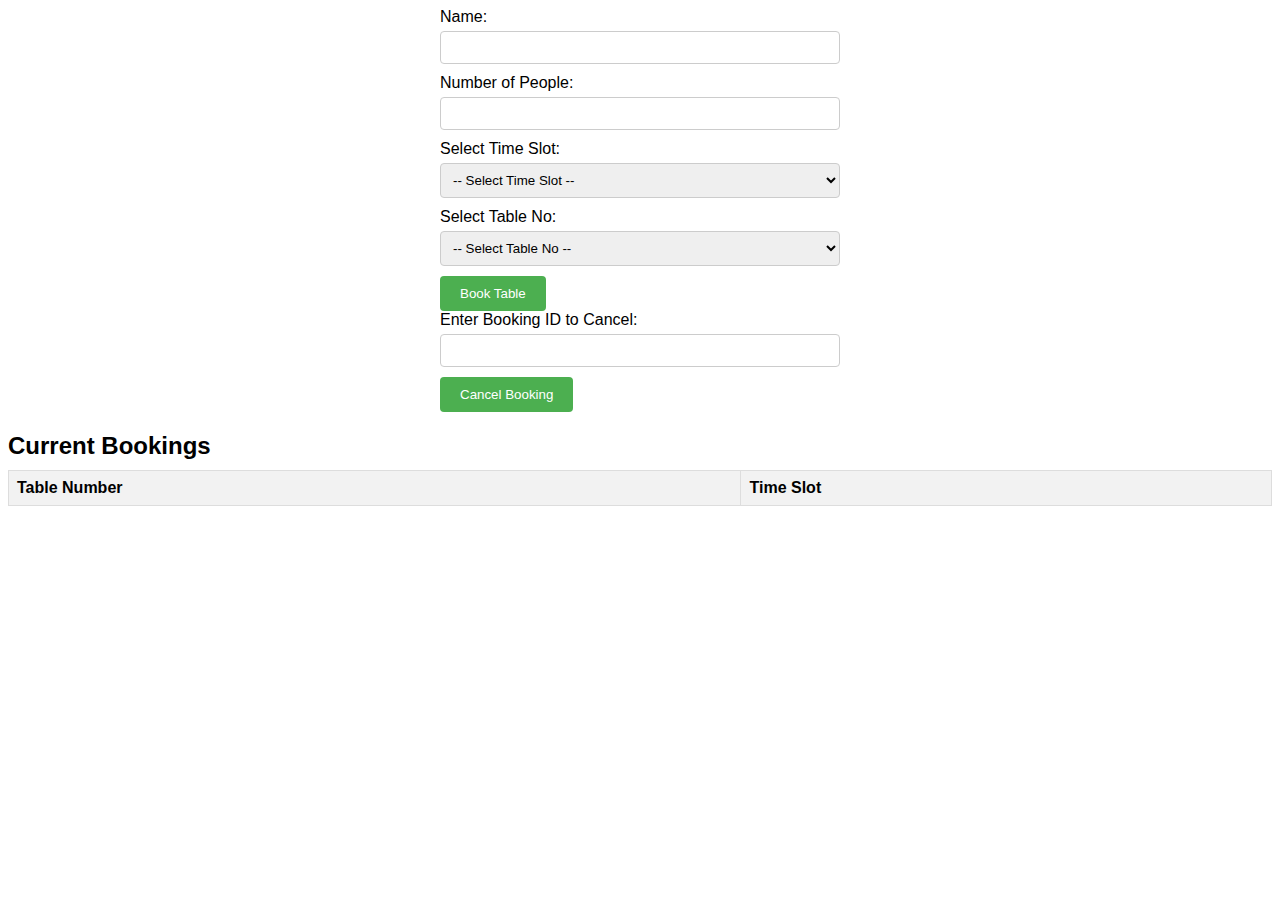
<file: 17Feb/Restaurant/index.html>
<!DOCTYPE html>
<html lang="en">
<head>
    <meta charset="UTF-8">
    <meta name="viewport" content="width=device-width, initial-scale=1.0">
    <title>Restaurant Booking System</title>
    <link rel="stylesheet" href="style.css">
</head>
<body>

<form id="bookingForm">
    <label for="name">Name:</label>
    <input type="text" id="name" name="name" required>
    
    <label for="people">Number of People:</label>
    <input type="number" id="people" name="people" min="1" required>

    <label for="timeSlot">Select Time Slot:</label>
    <select id="timeSlot" name="timeSlot" required>
        <option value="" disabled selected>-- Select Time Slot --</option>
        <option value="11AM">11AM</option>
        <option value="12PM">12PM</option>
        <option value="1PM">1PM</option>
        <option value="2PM">2PM</option>
    </select>

    <label for="tableNo">Select Table No:</label>
    <select id="tableNo" name="tableNo" required>
        <option value="" disabled selected>-- Select Table No --</option>
        <option value="1">Table 1</option>
        <option value="2">Table 2</option>
        <option value="3">Table 3</option>
        <option value="4">Table 4</option>
        <option value="5">Table 5</option>
    </select>

    <button type="submit">Book Table</button>
</form>

<form id="cancelBookingForm">
    <label for="cancelBookingId">Enter Booking ID to Cancel:</label>
    <input type="text" id="cancelBookingId" name="cancelBookingId" required>
    <button type="submit">Cancel Booking</button>
</form>

<section id="currentBookings">
    <h2>Current Bookings</h2>
    <table>
        <thead>
            <tr>
                <th>Table Number</th>
                <th>Time Slot</th>
            </tr>
        </thead>
        <tbody id="bookingTableBody">
            <!-- Bookings will be dynamically added here -->
        </tbody>
    </table>
</section>

<script src="index.js"></script>
</body>
</html>
</file>
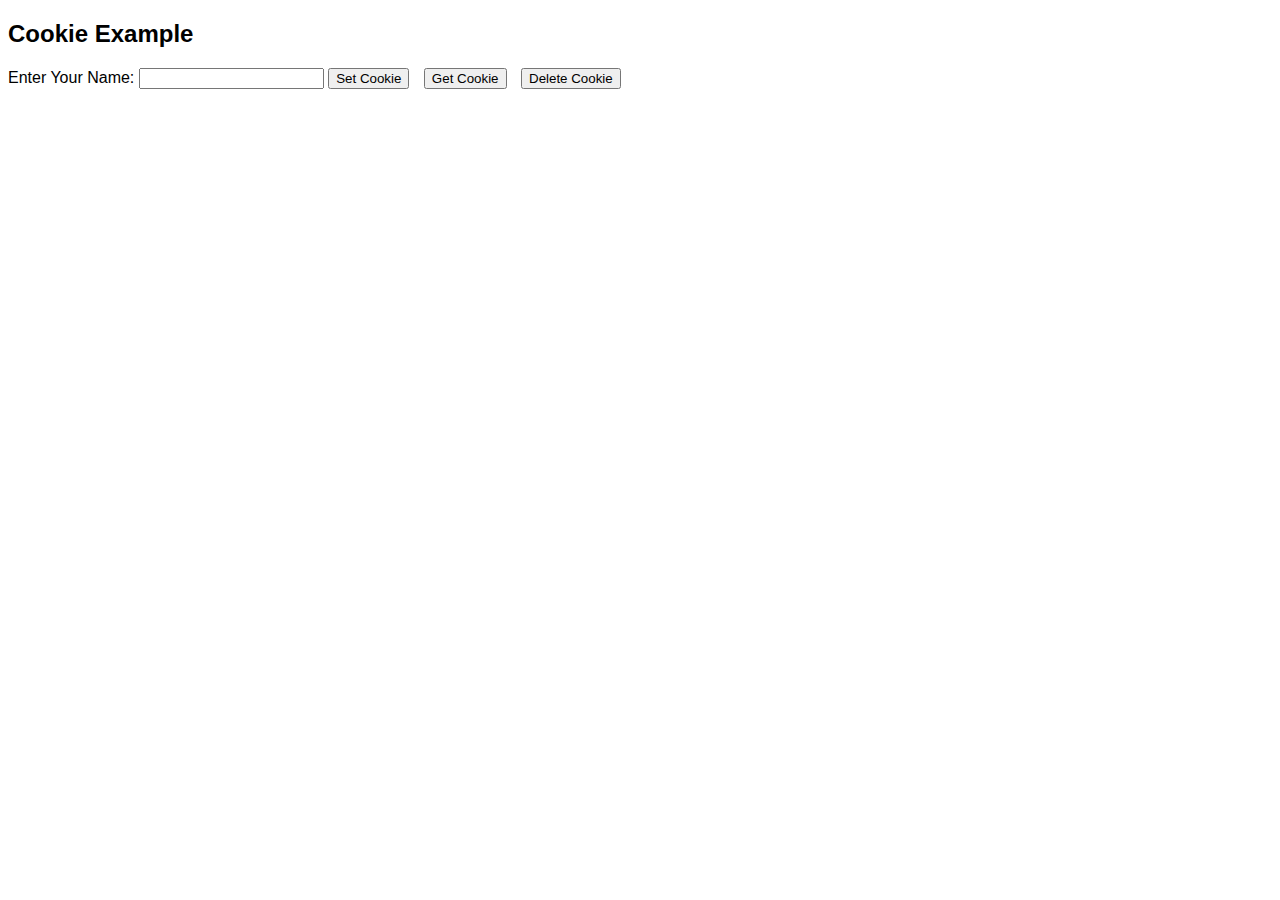
<file: 18Feb/cookies/index.html>
<!DOCTYPE html>
<html lang="en">
<head>
<meta charset="UTF-8">
<meta name="viewport" content="width=device-width, initial-scale=1.0">
<title>Cookie Example</title>
<link rel="stylesheet" type="text/css" href="style.css">
</head>
<body>

<h2>Cookie Example</h2>

<label for="username">Enter Your Name:</label>
<input type="text" id="username">
<button onclick="setCookie()">Set Cookie</button>
<button onclick="getCookie()">Get Cookie</button>
<button onclick="deleteCookie()">Delete Cookie</button>

<script src="script.js"></script>

</body>
</html>
</file>
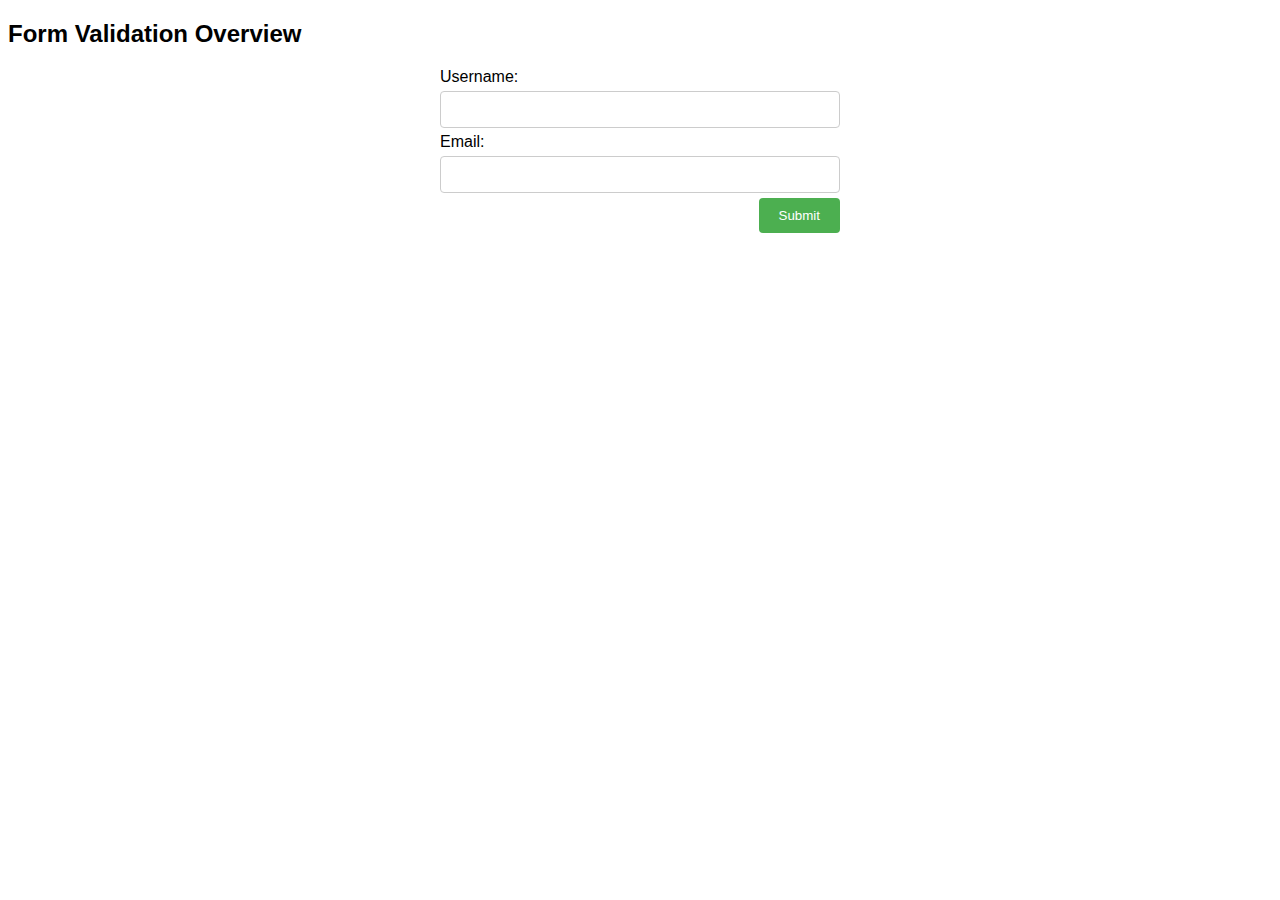
<file: 18Feb/formValidations/index.html>
<!DOCTYPE html>
<html lang="en">
<head>
<meta charset="UTF-8">
<meta name="viewport" content="width=device-width, initial-scale=1.0">
<title>Form Validation Overview</title>
<link rel="stylesheet" type="text/css" href="style.css">
</head>
<body>

<h2>Form Validation Overview</h2>

<form id="myForm">
    <label for="username">Username:</label>
    <input type="text" id="username" name="username" required>
    <span class="error" id="usernameError"></span><br>

    <label for="email">Email:</label>
    <input type="email" id="email" name="email" required>
    <span class="error" id="emailError"></span><br>

    <input type="submit" value="Submit">
</form>

<script src="script.js"></script>

</body>
</html>
</file>
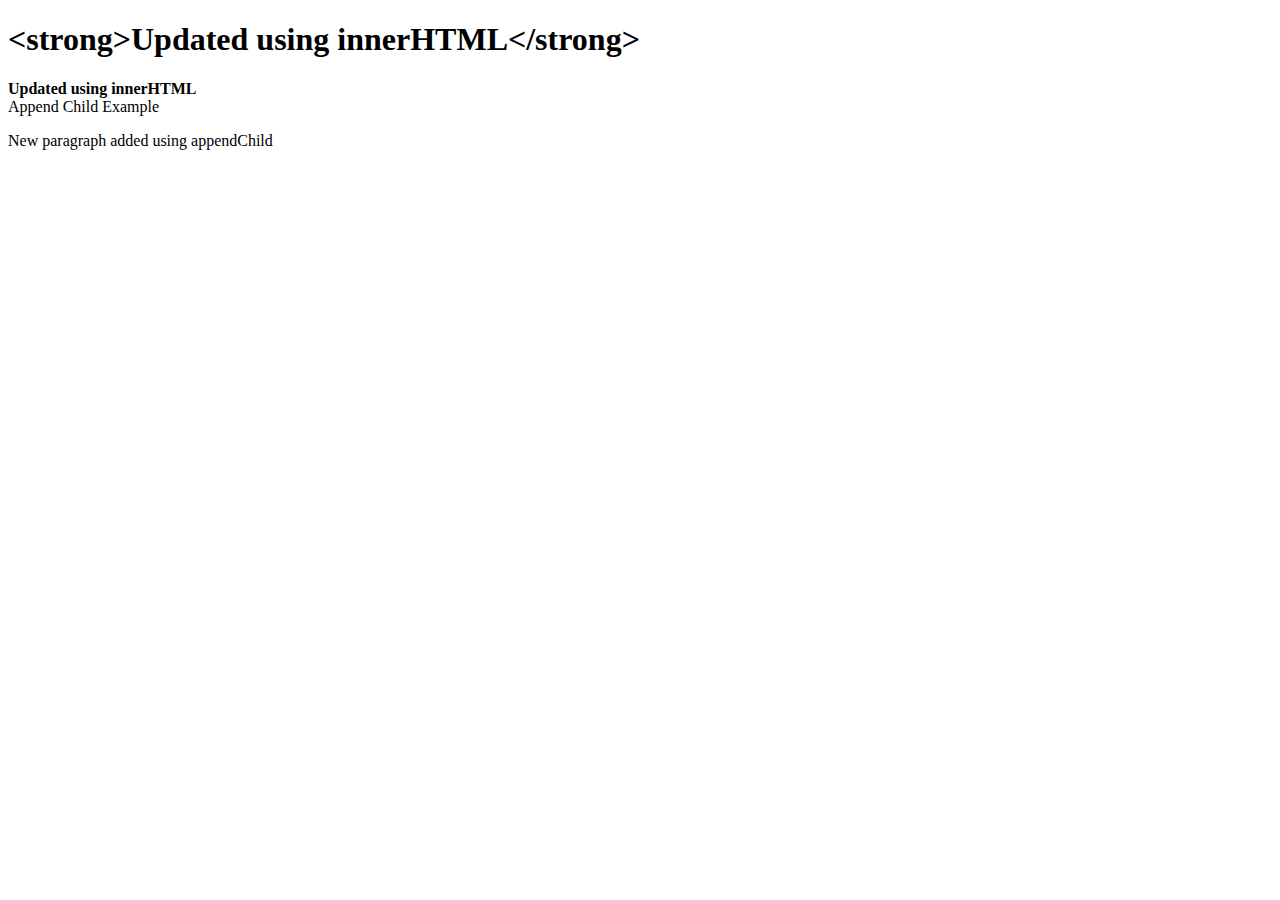
<file: 28_Jan/dom2/index.html>
<!DOCTYPE html>
<html lang="en">
<head>
    <meta charset="UTF-8">
    <meta name="viewport" content="width=device-width, initial-scale=1.0">
    <title>Text Content vs Inner HTML Example</title>
</head>
<body>

    <h1 id="textContentExample">Text Content Example</h1>
    <div id="innerHTMLExample">Inner HTML Example</div>
    <div id="appendChildExample">Append Child Example</div>

    <!-- Include external JavaScript file -->
    <script src="index.js"></script>

</body>
</html>
</file>
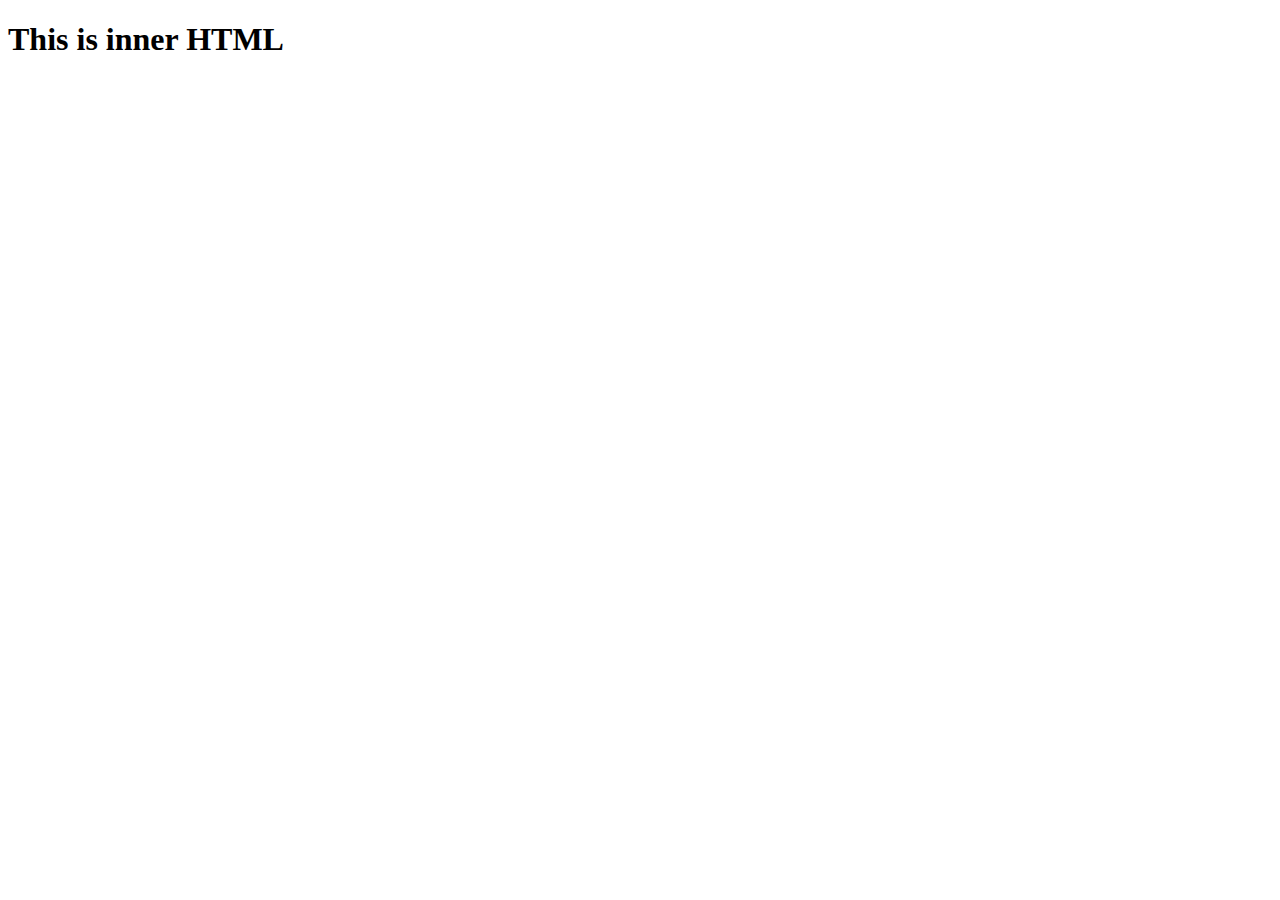
<file: 28_Jan/dom3/index.html>
<!DOCTYPE html>
<html lang="en">
<head>
    <meta charset="UTF-8">
    <meta name="viewport" content="width=device-width, initial-scale=1.0">
    <title>innerHTML vs textContent Example</title>
</head>
<body>

    <div id="exampleDiv"></div>

    <!-- Include external JavaScript file -->
    <script src="index.js"></script>

</body>
</html>
</file>
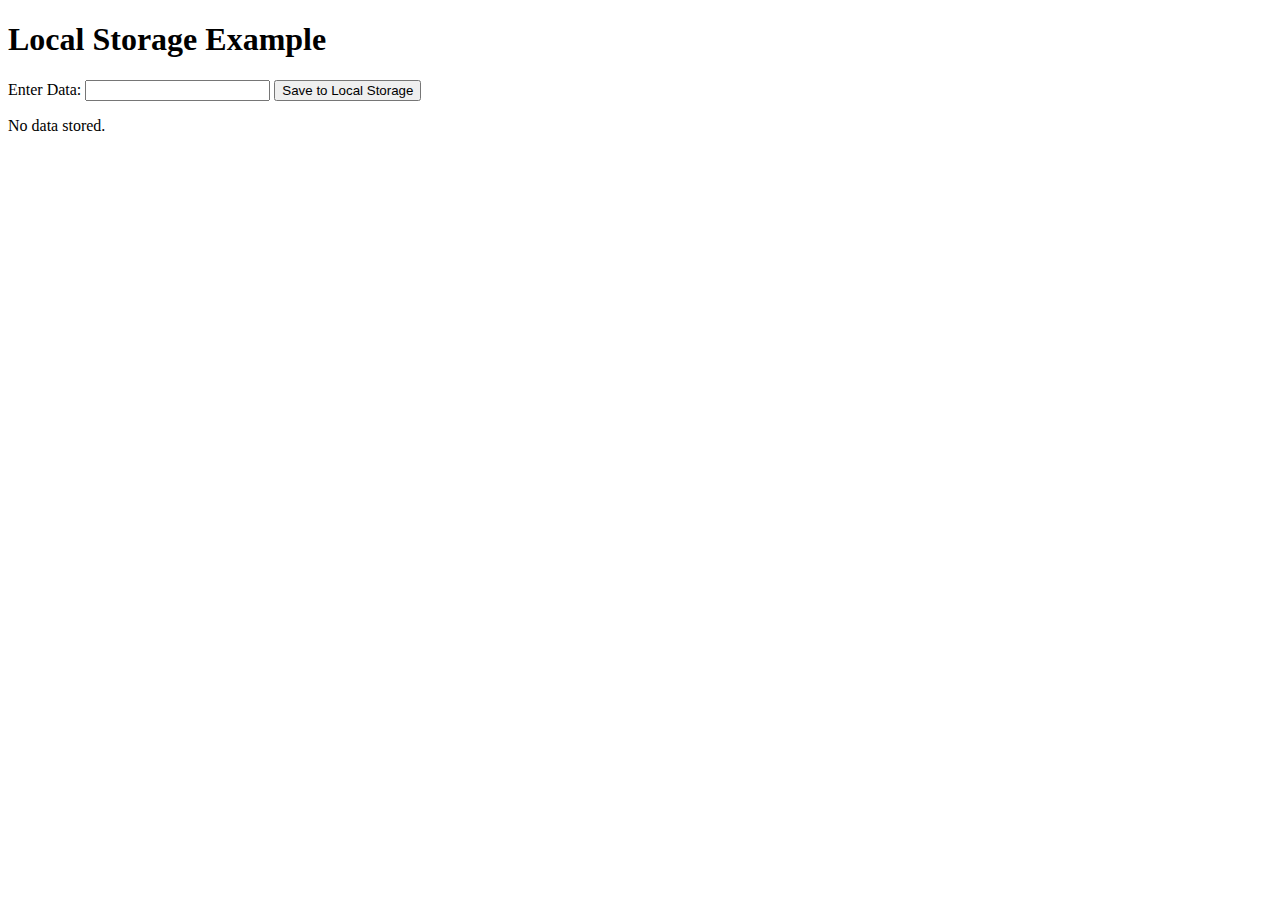
<file: 4Feb/localStorage/index.html>
<!DOCTYPE html>
<html lang="en">
<head>
    <meta charset="UTF-8">
    <meta name="viewport" content="width=device-width, initial-scale=1.0">
    <title>Local Storage Example</title>
</head>
<body>

<h1>Local Storage Example</h1>

<label for="inputData">Enter Data:</label>
<input type="text" id="inputData">
<button onclick="saveToLocalStorage()">Save to Local Storage</button>

<div id="displayData"></div>

<script src="index.js"></script>
</body>
</html>
</file>
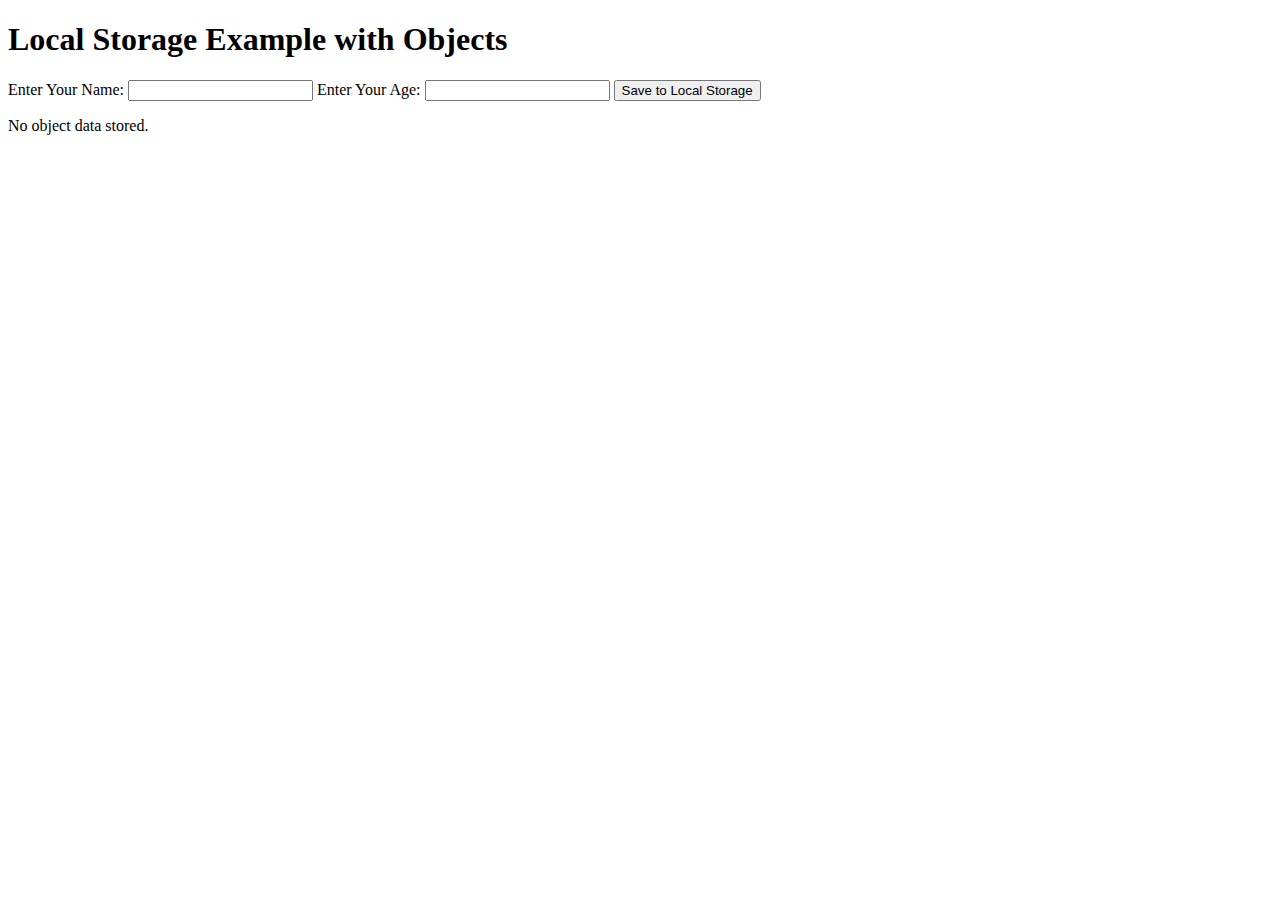
<file: 4Feb/localStorage2/index.html>
<!DOCTYPE html>
<html lang="en">
<head>
    <meta charset="UTF-8">
    <meta name="viewport" content="width=device-width, initial-scale=1.0">
    <title>Local Storage Example</title>
</head>
<body>

<h1>Local Storage Example with Objects</h1>

<label for="inputName">Enter Your Name:</label>
<input type="text" id="inputName">

<label for="inputAge">Enter Your Age:</label>
<input type="number" id="inputAge">

<button onclick="saveObjectToLocalStorage()">Save to Local Storage</button>

<div id="displayData"></div>

<script src="index.js"></script>
</body>
</html>
</file>
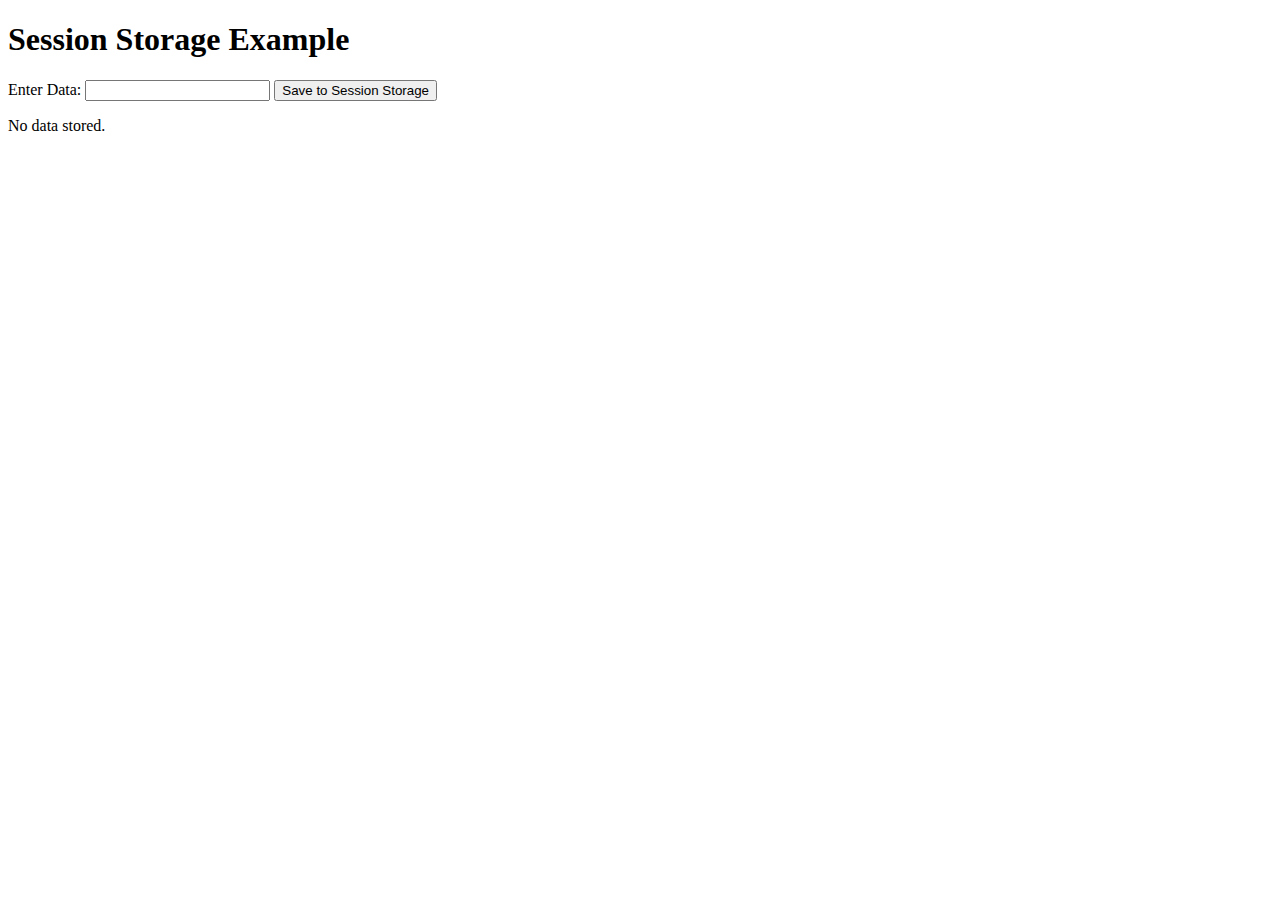
<file: 4Feb/sessionStorage/index.html>
<!DOCTYPE html>
<html lang="en">
<head>
    <meta charset="UTF-8">
    <meta name="viewport" content="width=device-width, initial-scale=1.0">
    <title>Session Storage Example</title>
</head>
<body>

<h1>Session Storage Example</h1>

<label for="inputData">Enter Data:</label>
<input type="text" id="inputData">
<button onclick="saveToSessionStorage()">Save to Session Storage</button>

<div id="displayData"></div>

<script src="index.js"></script>
</body>
</html>
</file>
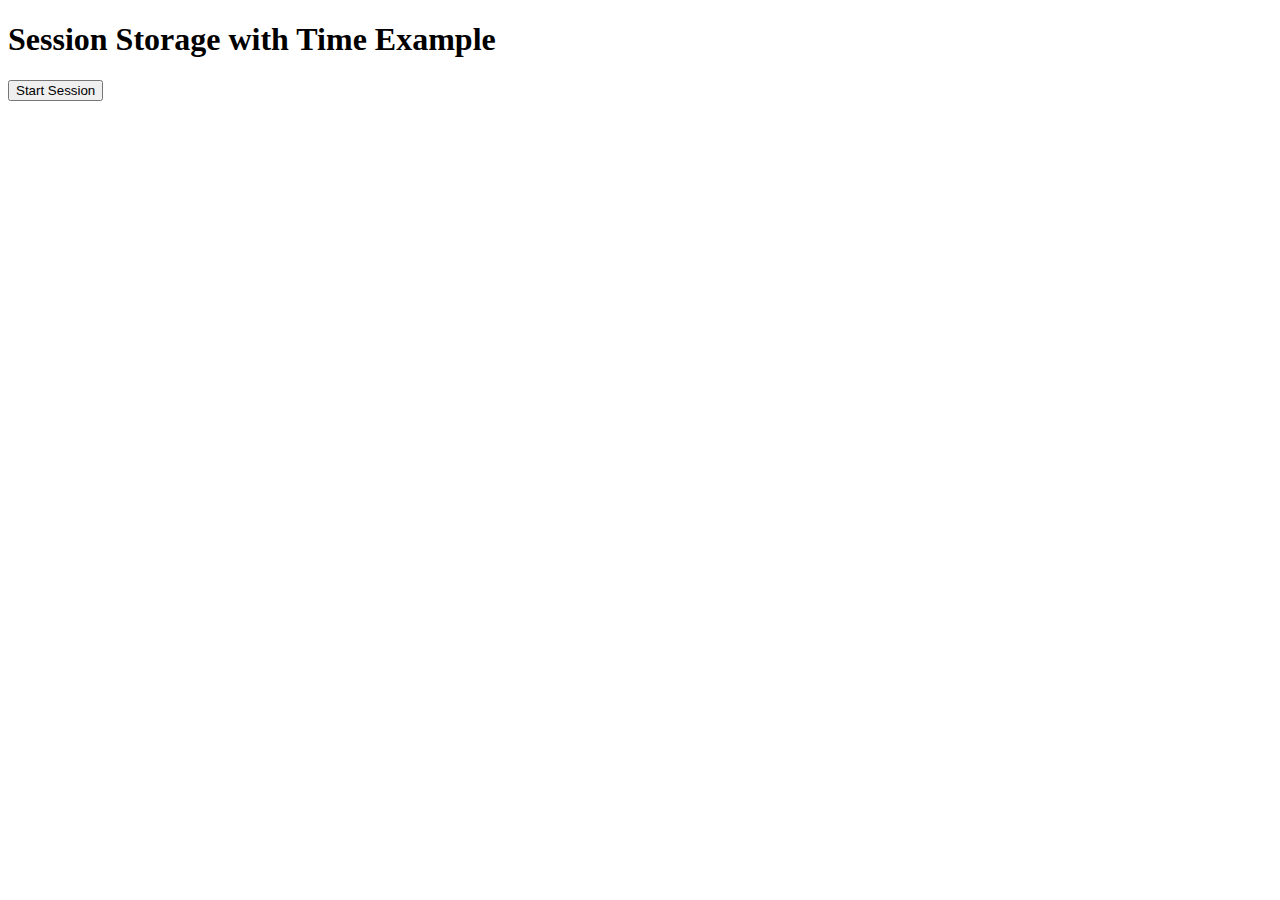
<file: 4Feb/sessionTime/index.html>
<!DOCTYPE html>
<html lang="en">
<head>
    <meta charset="UTF-8">
    <meta name="viewport" content="width=device-width, initial-scale=1.0">
    <title>Session Storage with Time Example</title>
</head>
<body>

<h1>Session Storage with Time Example</h1>

<button onclick="startSession()">Start Session</button>

<div id="sessionInfo"></div>

<script src="index.js"></script>
</body>
</html>
</file>
<file: 17Feb/Restaurant/style.css>
body {
    font-family: Arial, sans-serif;
}

form {
    max-width: 400px;
    margin: 0 auto;
}

label {
    display: block;
    margin-bottom: 5px;
}

input[type="text"],
input[type="number"],
select {
    width: 100%;
    padding: 8px;
    margin-bottom: 10px;
    border: 1px solid #ccc;
    border-radius: 4px;
    box-sizing: border-box;
}

button {
    background-color: #4CAF50;
    color: white;
    padding: 10px 20px;
    border: none;
    border-radius: 4px;
    cursor: pointer;
}

button:hover {
    background-color: #45a049;
}

#currentBookings {
    margin-top: 20px;
}

#currentBookings h2 {
    margin-bottom: 10px;
}

#currentBookings table {
    width: 100%;
    border-collapse: collapse;
}

#currentBookings th,
#currentBookings td {
    padding: 8px;
    border: 1px solid #ddd;
    text-align: left;
}

#currentBookings th {
    background-color: #f2f2f2;
}

#currentBookings tbody tr:nth-child(even) {
    background-color: #f2f2f2;
}

#currentBookings tbody tr:hover {
    background-color: #ddd;
}
</file>
<file: 18Feb/cookies/style.css>
/* CSS styles */
body {
    font-family: Arial, sans-serif;
}
button {
    margin-right: 10px;
}
</file>
<file: 18Feb/formValidations/style.css>
body {
    font-family: Arial, sans-serif;
}
form {
    max-width: 400px;
    margin: 0 auto;
}
input[type=text], input[type=email] {
    width: 100%;
    padding: 10px;
    margin: 5px 0;
    border: 1px solid #ccc;
    border-radius: 4px;
    box-sizing: border-box;
}
input[type=submit] {
    background-color: #4CAF50;
    color: white;
    padding: 10px 20px;
    border: none;
    border-radius: 4px;
    cursor: pointer;
    float: right;
}
input[type=submit]:hover {
    background-color: #45a049;
}
.error {
    color: red;
    font-size: 0.8em;
}
</file>
